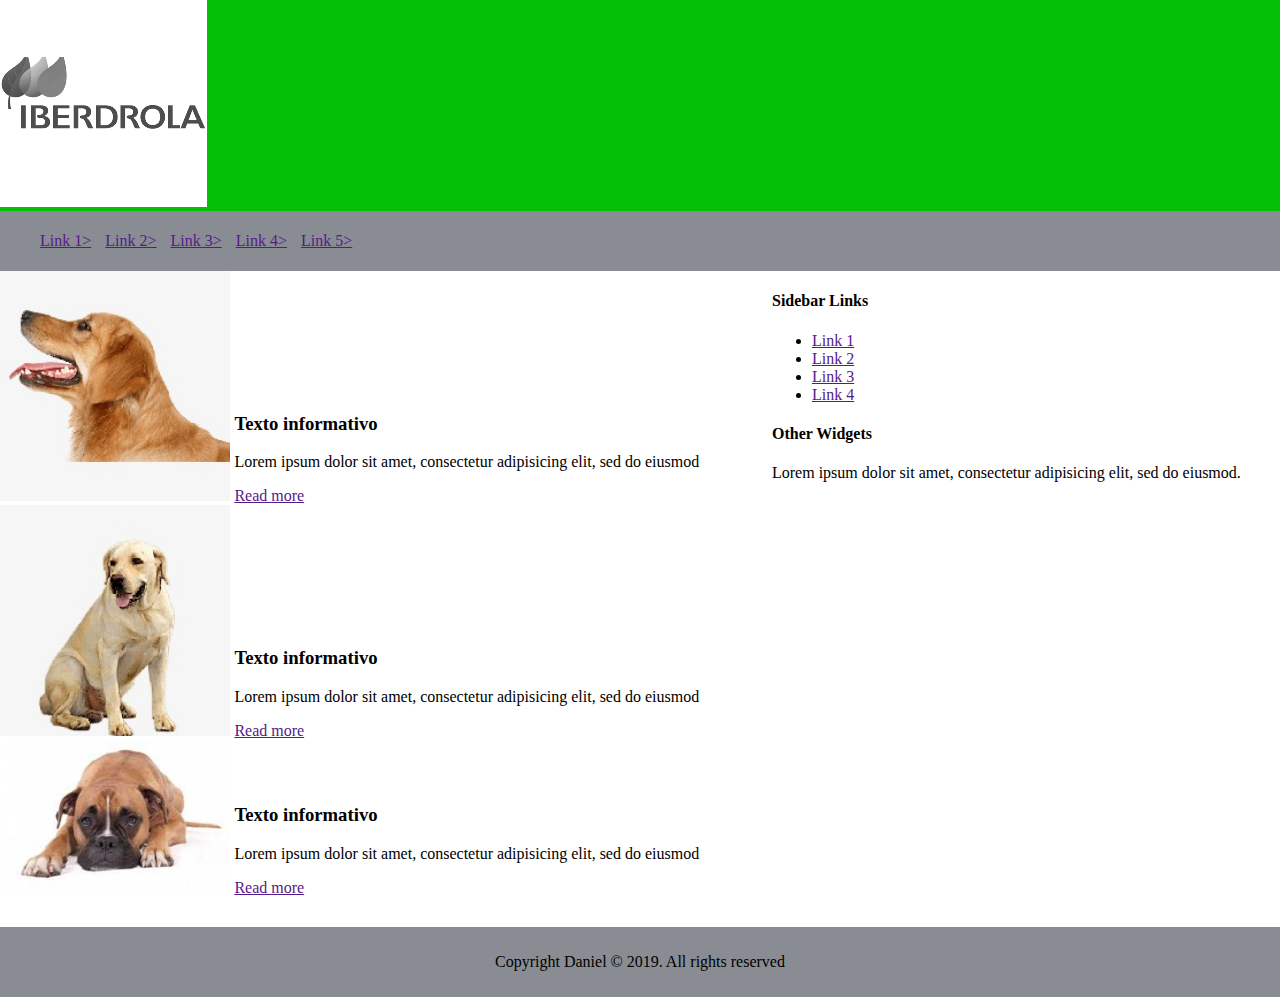
<file: Daniel/index.html>
<!DOCTYPE html>
<html lang="es">
<head>
    <title>Ejercicio HTML</title>
    <link rel="stylesheet" type="text/css"
    href="estilos.css">
</head>
<body>
    <header> 
<img src="logo.png"> 
<nav class="header-nav"> 
    <ul> 
        <li> <a href="">Link 1></a></li>
        <li> <a href="">Link 2></a></li>
        <li> <a href="">Link 3></a></li>
        <li> <a href="">Link 4></a></li>
        <li> <a href="">Link 5></a></li>
    </ul>
</nav>
    </header>
    <main>
<section>
    <div class="post"> 
        <img src="p.png">
    <div>
    <h3>Texto informativo</h3>
    <p> 
        Lorem ipsum dolor sit amet, consectetur adipisicing elit, sed do eiusmod
    </p>
    <a href="">Read more</a>
    </div>
    </div>
    <div class="post"> 
            <img src="p2.png">
        <div>
        <h3>Texto informativo</h3>
        <p> 
            Lorem ipsum dolor sit amet, consectetur adipisicing elit, sed do eiusmod
        </p>
        <a href="">Read more</a>
        </div>
        </div>
        <div class="post"> 
                <img src="p3.png">
            <div>
            <h3>Texto informativo</h3>
            <p> 
                Lorem ipsum dolor sit amet, consectetur adipisicing elit, sed do eiusmod
            </p>
            <a href="">Read more</a>
            </div>
            </div>

</section>
<aside>
    <div> 
        <h4>Sidebar Links</h4>
        <nav>
            <ul>
                <li><a href="">Link 1</a></li>
                <li><a href="">Link 2</a></li>
                <li><a href="">Link 3</a></li>
                <li><a href="">Link 4</a></li>
            </ul>
        </nav>
    </div>
    <div> 
        <h4>Other Widgets</h4>
        <p> 
            Lorem ipsum dolor sit amet, consectetur adipisicing elit, sed do eiusmod.
        </p>
    </div>
</aside>
    </main>
    <footer>
        <p> 
            Copyright Daniel &copy; 2019. All rights reserved
        </p>
    </footer>
</body>
</html>
</file>
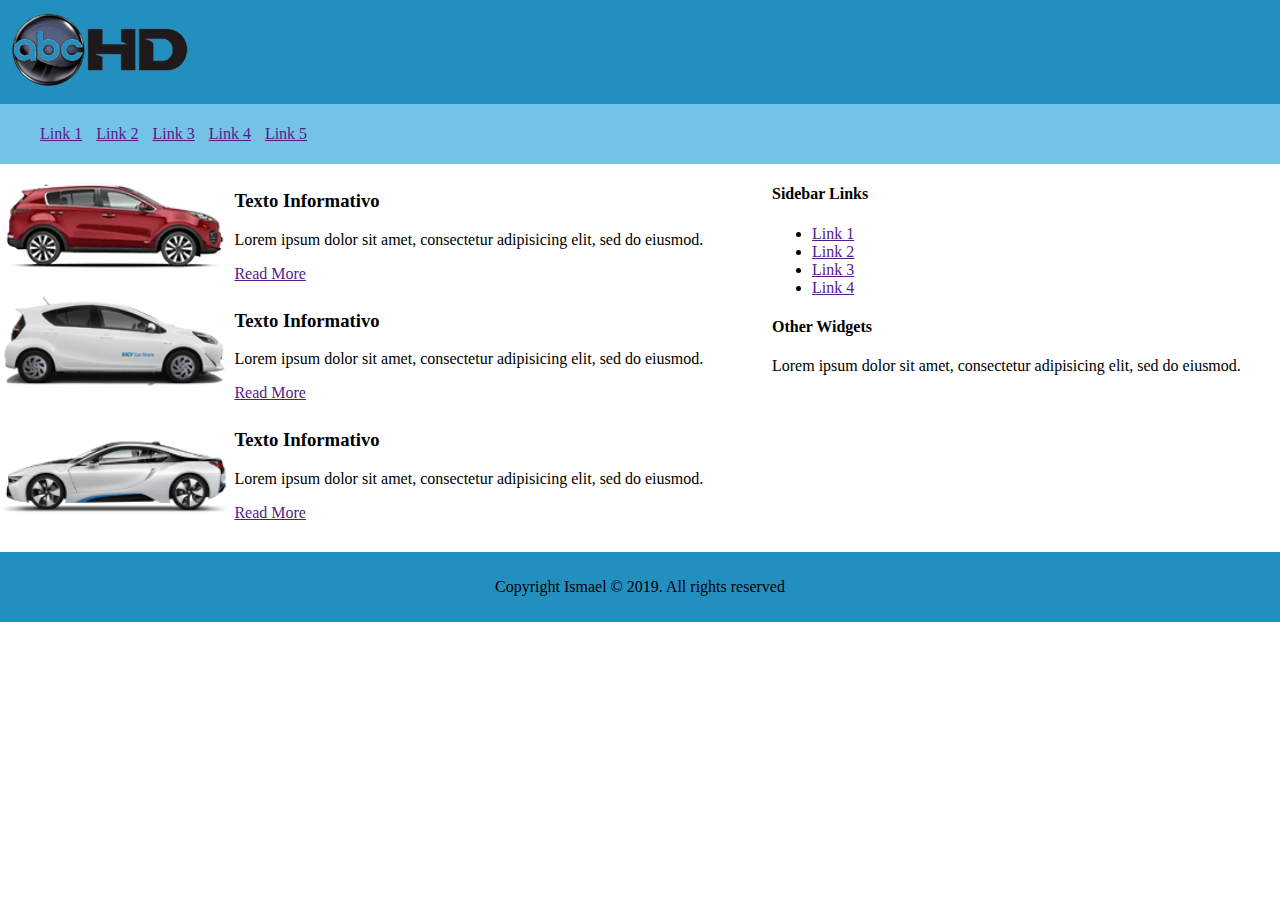
<file: ismael/index.html>
<!DOCTYPE html>
<html lang="es">
<head>
	<title>Ejercicio HTML</title>
	<link rel="stylesheet" type="text/css" href="estilos.css">
</head>
<body>
	<header>
		<img src="logo.png" class="logo">
		<nav class="header-nav">
			<ul>
				<li><a href="">Link 1</a></li>
				<li><a href="">Link 2</a></li>
				<li><a href="">Link 3</a></li>
				<li><a href="">Link 4</a></li>
				<li><a href="">Link 5</a></li>
			</ul>
		</nav>
	</header>
	<main>
		<section>
			<div class="post">
				<img src="car1.jpg">
				<div>
					<h3>Texto Informativo</h3>
					<p>
						Lorem ipsum dolor sit amet, consectetur adipisicing elit, sed do eiusmod.
					</p>
					<a href="">Read More</a>
				</div>
			</div>
			<div class="post">
				<img src="car2.png">
				<div>
					<h3>Texto Informativo</h3>
					<p>
						Lorem ipsum dolor sit amet, consectetur adipisicing elit, sed do eiusmod.
					</p>
					<a href="">Read More</a>
				</div>
			</div>
			<div class="post">
				<img src="car3.png">
				<div>
					<h3>Texto Informativo</h3>
					<p>
						Lorem ipsum dolor sit amet, consectetur adipisicing elit, sed do eiusmod.
					</p>
					<a href="">Read More</a>
				</div>
			</div>
		</section>
		<aside>
			<div>
				<h4>Sidebar Links</h4>
				<nav>
					<ul>
						<li><a href="">Link 1</a></li>
						<li><a href="">Link 2</a></li>
						<li><a href="">Link 3</a></li>
						<li><a href="">Link 4</a></li>
					</ul>
				</nav>
			</div>
			<div>
				<h4>Other Widgets</h4>
				<p>
					Lorem ipsum dolor sit amet, consectetur adipisicing elit, sed do eiusmod.
				</p>
			</div>
		</aside>
	</main>
	<footer>
		<p>
			Copyright Ismael &copy; 2019. All rights reserved
		</p>
	</footer>
</body>
</html>
</file>
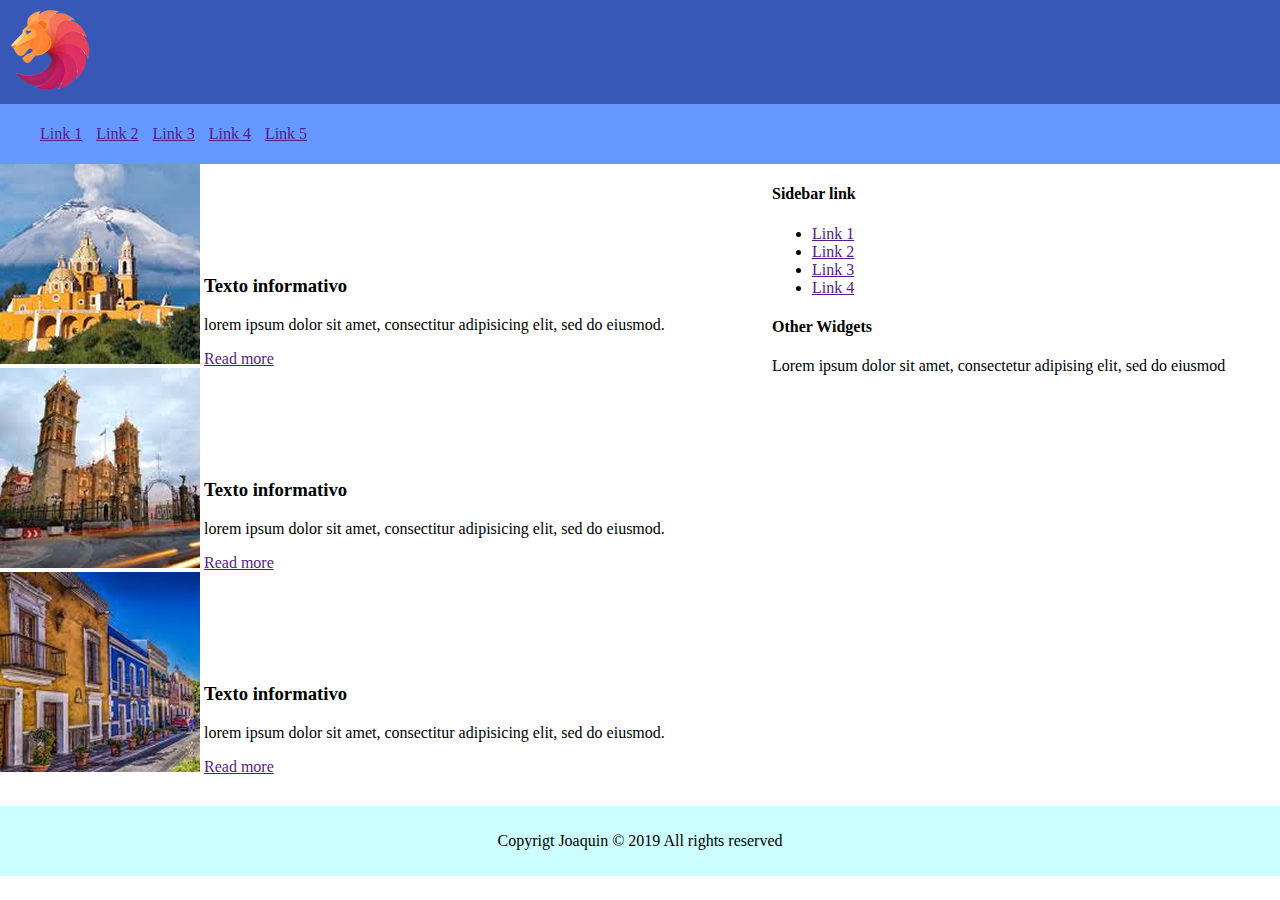
<file: joaquin/index.html>
<!DOCTYPE html>
<html lang="es">
	<head>
		<title>Ejercicio HTML</title>
        <link rel="stylesheet" type="text/css" href="estilos.css">
	</head>
	<body>
		<header>
			<img src="logo.png" class="logo">
			<nav class="heder-nav">
				<ul>
					<li><a href="">Link 1</a></li>
					<li><a href="">Link 2</a></li>
					<li><a href="">Link 3</a></li>
					<li><a href="">Link 4</a></li>
					<li><a href="">Link 5</a></li>
				</ul>
			</nav>
		</header>
        
		<main>
    		<section>
            	<div class="post">
                	<img src="imagen1.png">
	            	<div>
                    	<h3>Texto informativo</h3>
                        <p>
                        	lorem ipsum dolor sit amet, consectitur adipisicing elit, sed do eiusmod.
                        </p>
                        <a href="">Read more</a>
    	            </div>                    
                </div>

            	<div class="post">
                	<img src="imagen2.png">
	            	<div>
                    	<h3>Texto informativo</h3>
                        <p>
                        	lorem ipsum dolor sit amet, consectitur adipisicing elit, sed do eiusmod.
                        </p>
                        <a href="">Read more</a>
    	            </div>                    
                </div>

            	<div class="post">
                	<img src="imagen3.png">
	            	<div>
                    	<h3>Texto informativo</h3>
                        <p>
                        	lorem ipsum dolor sit amet, consectitur adipisicing elit, sed do eiusmod.
                        </p>
                        <a href="">Read more</a>
    	            </div>                    
                </div>

            </section>
        	<aside>
            	<div>
                	<h4>Sidebar link</h4>
					<nav>
						<ul>
							<li><a href="">Link 1</a></li>
							<li><a href="">Link 2</a></li>
							<li><a href="">Link 3</a></li>
							<li><a href="">Link 4</a></li>
						</ul>
					</nav>
                    
            	<div>
                	<h4>Other Widgets</h4>
                    <p>
                    	Lorem ipsum dolor sit amet, consectetur adipising elit, sed do eiusmod
                    </p>
				</div>
                    
                </div>
            </aside>
		</main>
    
		<footer>
        	<p>
            	Copyrigt Joaquin &copy; 2019 All rights reserved
            </p>
		</footer>
      
	</body>
</html>
</file>
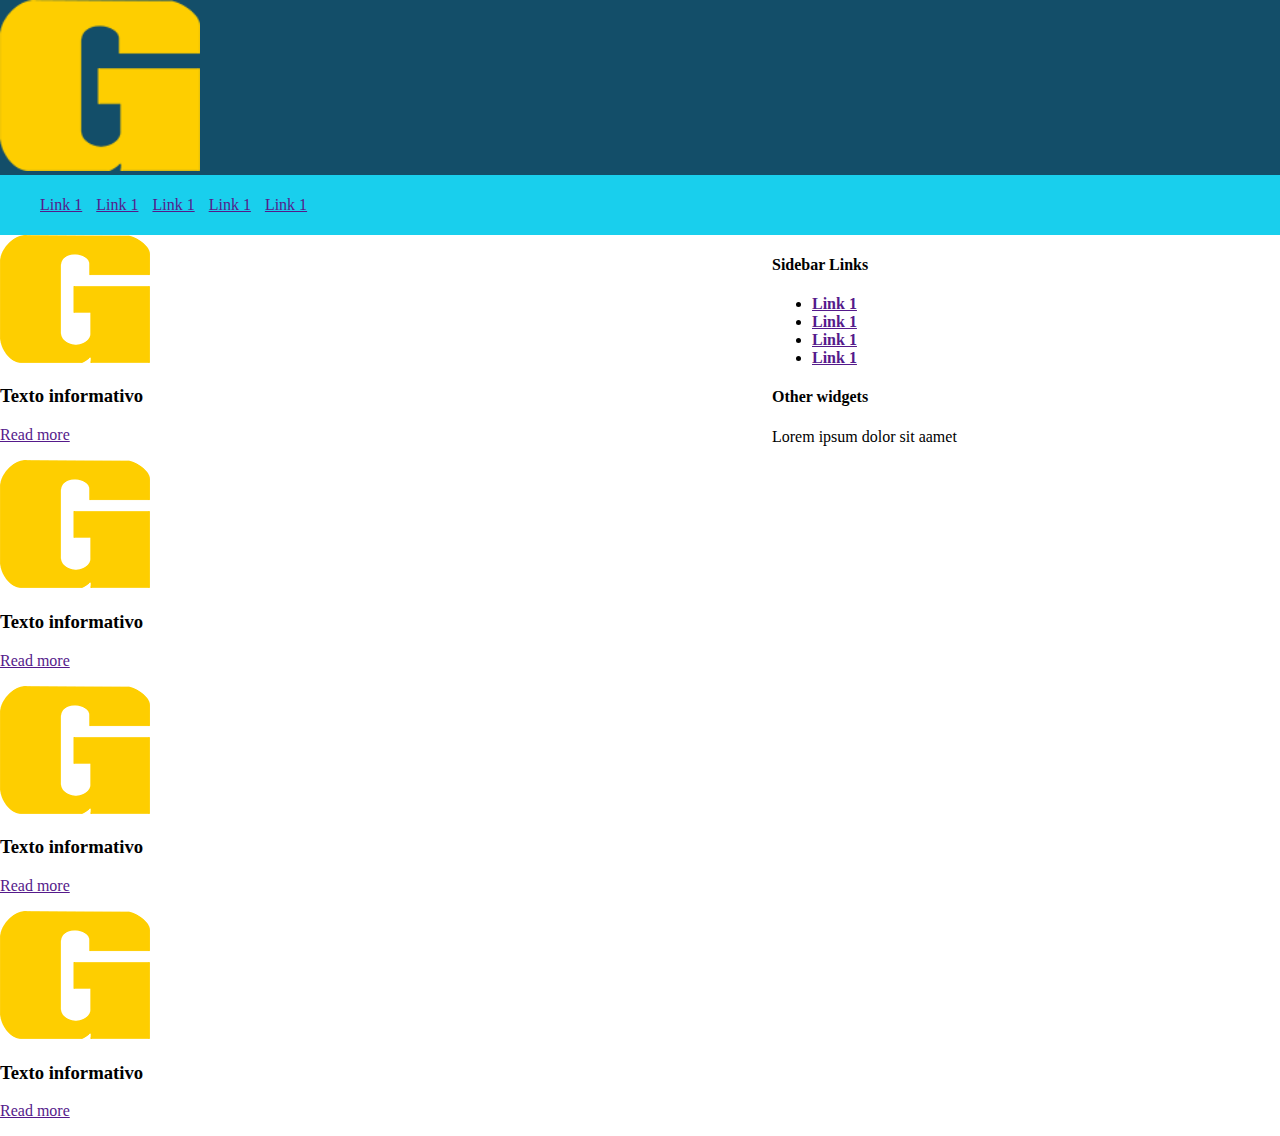
<file: JORGE/index.html>
<!doctype html>
<html lang=es>
<head>
<meta charset="UTF-8">
 <title>Ejercicio HTML</title>
	<link rel="stylesheet" type="text/css"
	href="estilos.css">	 
</head>

<body>
	<header>
		<img src="g-amarilla.png" class="logo">
		<nav class="header-nav">
			<ul>
				<li><a href="">Link 1</a></li>
				<li><a href="">Link 1</a></li>
				<li><a href="">Link 1</a></li>
				<li><a href="">Link 1</a></li>
				<li><a href="">Link 1</a></li>
		</ul>
	</nav>		
</header>
<main>
	<section>
	 <div>
		<img src="g-amarilla.png">
	   <div>
		<h3>Texto informativo</h3>
		<p>
		<a href="">Read more</a>
		</div>
	</div>	
		<div>
		<img src="g-amarilla.png">
	   <div>
		<h3>Texto informativo</h3>
		<p>
		<a href="">Read more</a>
		</div>
	</div>	
		<div>
		<img src="g-amarilla.png">
	   <div>
		<h3>Texto informativo</h3>
		<p>
		<a href="">Read more</a>
		</div>
	</div>	
		<div>
		<img src="g-amarilla.png">
	   <div>
		<h3>Texto informativo</h3>
		<p>
		<a href="">Read more</a>
		</div>
	</div>	
	</section>
	<aside>
		<div>
			<h4>Sidebar Links<h4>
			<nav>
				<ul>
					<li><a href="">Link 1</a></li>
					<li><a href="">Link 1</a></li>
					<li><a href="">Link 1</a></li>
					<li><a href="">Link 1</a></li>
				</ul>
			</nav>
		</div>	
		<div>
			<h4>Other widgets</h4>
			</p>
				Lorem ipsum dolor sit aamet
	</aside>
</main>		
</body>
</html>
</file>
<file: Daniel/estilos.css>
header {
    background-color: #02c004; 
}

body {
    margin: 0;
}
.logo{
    width: 200px;
    height: auto;
}

.header-nav{
    background-color: #898c92;
    padding: 5px 0;
}

.header-nav ul li{
    display: inline-block;
    padding-right: 10px;
}
section{
    display: inline-block;
    width: 60%;
    vertical-align: top;
}
aside{
    display: inline-block;
    width: 39%;
    vertical-align: top;
}
.post img{
    display: inline-block;
    width: 30%;
    height: auto;
}

.post div{
    display: inline-block;
    width: 68%
}

footer{
   margin-top: 30px;
    background-color: #898c92;
    padding: 10px 0;
}

footer p{
    text-align: center;
}
</file>
<file: ismael/estilos.css>
header{
	background-color: #238fbf;
}

body{
	margin: 0;
}

.logo{
	width: 200px;
	height: auto;
}

.header-nav{
	background-color: #74c2e5;
	padding: 5px 0;
}

.header-nav ul li{
	display: inline-block;
	padding-right: 10px; 
}

section{
	display: inline-block;
	width: 60%;
	vertical-align: top;
}

aside{
	display: inline-block;
	width: 39%;
	vertical-align: top;
}

.post img{
	display: inline-block;
	width: 30%;
	height: auto;
}

.post div{
	display: inline-block;
	width: 68%;
}

footer{
	margin-top: 30px;
	background-color: #238fbf;
	padding: 10px 0;
}

footer p{
	text-align: center;
}
</file>
<file: joaquin/estilos.css>
header{ 
	background-color:#3758b7;
	}
	
body{ 
	margin:0;
	}

.heder-nav{
	background-color:#69F; 
	padding:5px 0;
	}
	
.heder-nav ul li { 
	display:inline-block; padding-right:10px;
	}

.logo{ 
	width:100px; 
	height:auto;
	}
	
section{
	display:inline-block;
	width:60%; 
	vertical-align:top;
	}
	
.post img{
	display:inline-block;
	width:auto; 
	height:auto;
	}

.post div{
	display:inline-block;
	width:68%; 
	height:auto;
	}
	
aside{
	display:inline-block;
	width:39%;
	vertical-align:top;
	}

footer{ 
	margin-top:30px;
	background-color:#CFF; 
	padding:10px 0;
	}

footer p{ 
	text-align:center;
	}
</file>
<file: JORGE/estilos.css>
header{
	background-color: #134E69;
}

body{
	margin: 0;
}

.logo{
	width: 200px;
	height: auto;
}

.header-nav{
	background-color: #19CFED;
	padding: 5px 0;
}

.header-nav ul li{
	display: inline-block;
	padding-right: 10px
}

section{
	display: inline-block;
	width: 60%;
	vertical-align: top;
}

aside{
	display: inline-block;
	width: 38%;
	vertical-align: top;
}

.post img{
	display: inline-block;
	width: 30%;
	height: auto;
}

.post div{
	display: inline-block;
	width: 68%;
}

footer{
	margin-top: 30px;
	background-color: #134E69;
	padding: 10px 0;

}

footer p{
	text-align: center;
}
</file>
